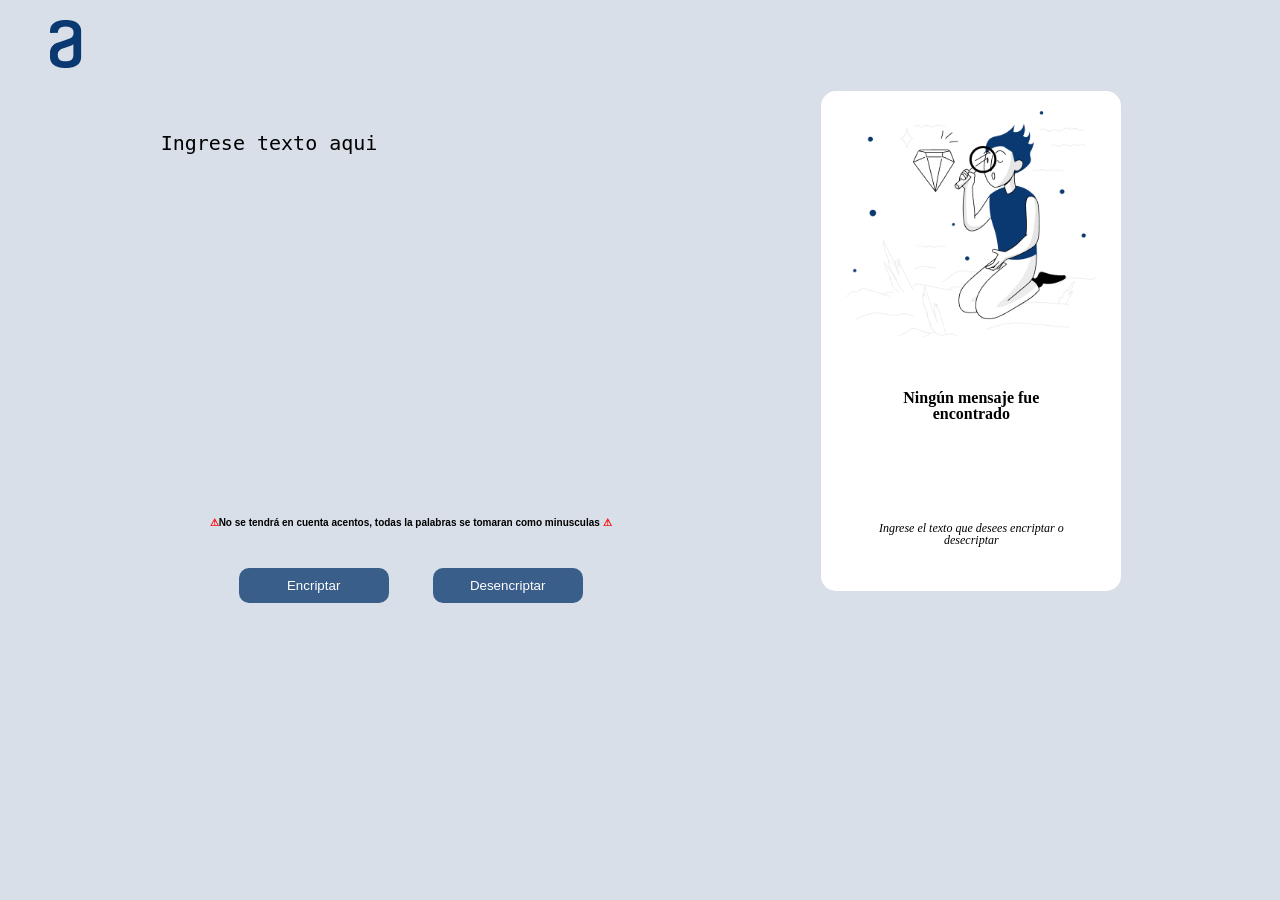
<file: index.html>
<!DOCTYPE html>
<html lang="ES">

<head>
    <meta charset="UTF-8">
    <meta http-equiv="X-UA-Compatible" content="IE=edge">
    <meta name="viewport" content="width=device-width, initial-scale=1.0">
    <link rel="stylesheet" href="reset.css">
    <link rel="stylesheet" href="styles.css">
    
    <title>Encriptador Alura</title>
</head>

<body>
    <p><img class="foto1" src="images/logo.png" alt="Logo Alura"></p>
    <div class="cajaPrincipal">
        <div class="cajaIzquierda">
            <textarea class="areaTexto" id="areaEncriptar" placeholder="Ingrese texto aqui"></textarea>
            <p class="textoAdvertencia"><strong class="signoAlerta">⚠</strong>No se tendrá en cuenta acentos, todas la
                palabras se tomaran como minusculas
                <strong class="signoAlerta">⚠</strong>
            </p>
            <div>
                <button class="botones" id="btnEncriptar">Encriptar</button>
                <button class="botones" id="btnDesencriptar">Desencriptar</button>
            </div>
        </div>
        <div class="cajaDerecha">
            <label class="labelEncriptador" id="mesajeEncriptado"><img class="foto2" src="images/fotoBuscador.png"
                    alt="imagenBuscador">
                <p id="parrafo1">Ningún mensaje fue encontrado</p>
                <p id="parrafo2">Ingrese el texto que desees encriptar o desecriptar</p>
            </label>
            <textarea class="areaTextoEncriptado" id="areaTextoEncriptado"></textarea>
            <div class="divCopiar">
                <button class="botonCopiar" id="btnCopiar">Copiar</button>
                <button class="botonCopiar" id="btnLimpiar">Limpiar</button>
            </div>
        </div>
    </div>

    <script src="logica.js"></script>
</body>
</html>
</file>
<file: styles.css>
body {
    background-color: #D8DFE8;
}

.foto1{
    padding: 20px 50px;
}

.cajaPrincipal {
    display: flex;
    justify-content: space-evenly;
    
}

.cajaIzquierda {
    text-align: center;
    grid-template-rows: repeat(1);
}

.areaTexto {
    width: 500px;
    height: 400px;
    background-color: #D8DFE8;
    border: none;
    resize: none;
    border-radius: 1%;
}

.areaTexto:hover {
    border: 1px solid;
    border-color: rgb(57, 63, 155);
}

::placeholder {
    padding: 10px, 10px;
    color: #000000;
    font-size: 20px;
    font-style: Verdana;
    line-height: 100px
}

.textoAdvertencia {
    padding: 20px;
    font-size: 10px;
    font-family: Verdana, Geneva, Tahoma, sans-serif;
    font-weight: bold;
}

.signoAlerta {
    color: red;
}

.botones {
    width: 150px;
    color: white;
    padding: 10px 20px;
    margin: 20px 20px;
    background: #3a5e8a;
    border-radius: 10px;
    border: none;
}

.botones:hover {
    text-transform: uppercase;
    font-size: 11px;
    background: #0A3871;
    transform: scale(1.05);
}

.areaTextoEncriptado {
    width: 290px;
    height: 420px;
    background-color: #ffffff;
    border: none;
    border-radius: 15px;
    text-align: center;
    resize: none;
    display: none;
}

/*Todo del segundo Div*/
.cajaDerecha {
    width: 300px;
    height: 500px;
    background-color: white;
    border-radius: 15px;
    text-align: center;
}

.foto2 {
    width: 250px;
    padding-top: 20px;

}

.labelEncriptador {
    width: 300px;
    height: 500px;
    text-align: center;
}

#parrafo1 {
    padding: 50px;
    font-weight: bold;
    font-style: verdana;
}

#parrafo2 {
    padding: 50px;
    font-size: 12px;
    font-style: italic;
}

.divCopiar {
    display: flex;
    justify-content: space-evenly;
}

.botonCopiar {
    width: 120px;
    margin-block: 30px;
    color: white;
    padding: 10px 20px;
    background: #3a5e8a;
    border-radius: 10px;
    border: none;
    display: none;
}

.botonCopiar:hover {
    text-transform: uppercase;
    font-size: 11px;
    background: #0A3871;
    transform: scale(1.05);
}

@media (max-width: 600px){
    .cajaPrincipal{
        flex-direction: column;
    }
    .cajaDerecha{
        width: 500px;
        height: 450px;
    }

    #parrafo1 {
        padding: 10px;
    }
    
    #parrafo2 {
        padding: 10px;
    }
}
</file>
